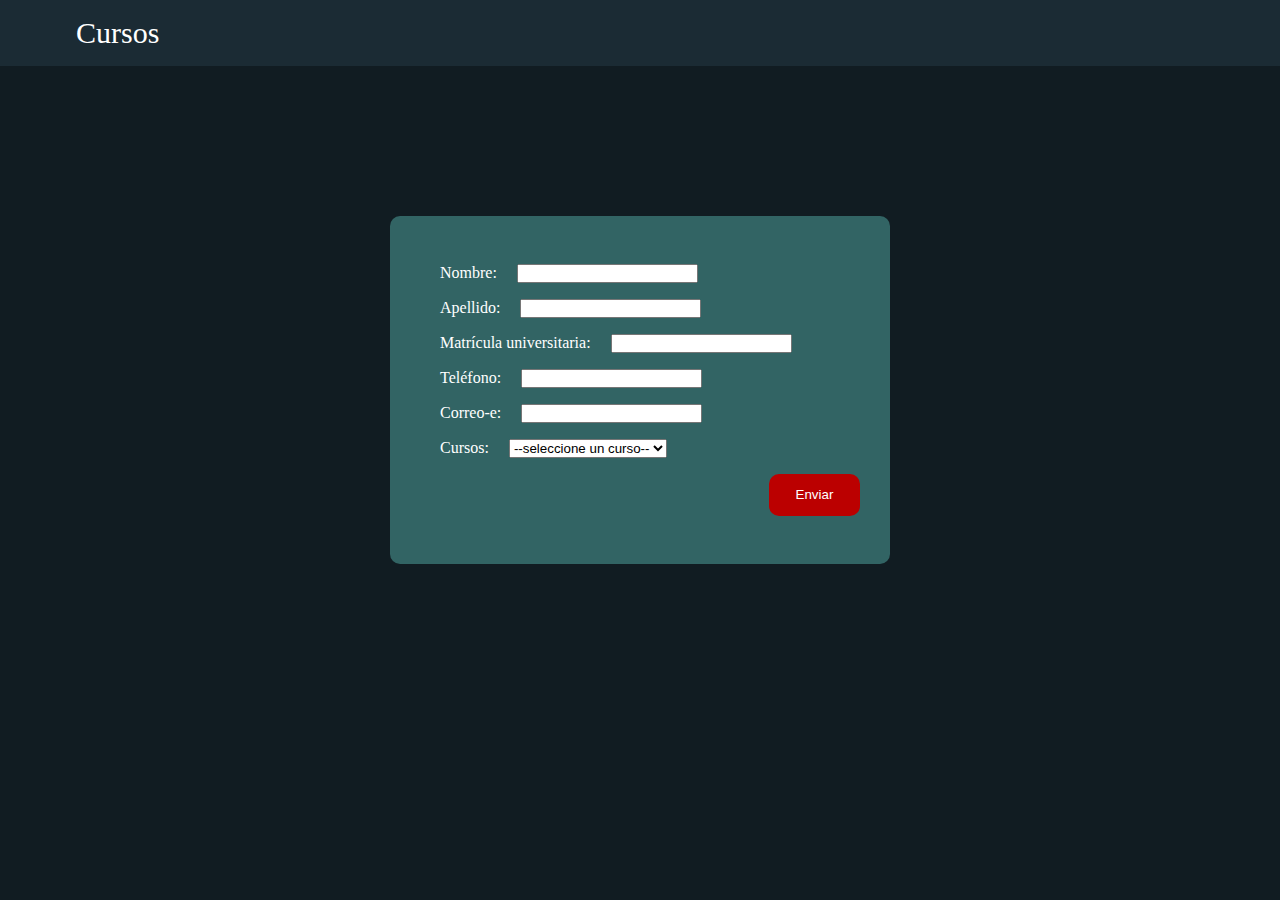
<file: index.html>
<!DOCTYPE html>
<html>
    <head>
        <title>Cursos</title>
        <link rel="stylesheet" href="./css/principal.css">
        <meta charset="utf-8">
        <script src="./javascript/principal.js"></script>
    </head>
    <body>
        <main id="principal" class="view">
            <header id="encabezado_principal" class="encabezado">
                <label id="titulo">Cursos</label>
            </header>
            <section id="seccion_principal" class="seccion">
                <div id="formulario_principal" class="formulario">
                    <ul>
                        <li>
                            <label>Nombre: </label><input id="nombre">
                        </li>
                        <li>
                            <label>Apellido: </label><input id="apellido">
                        </li>
                        <li>
                            <label>Matrícula universitaria: </label><input id="matricula">
                        </li>
                        <li>
                            <label>Teléfono: </label><input id="telefono">
                        </li>
                        <li>
                            <label>Correo-e: </label><input id="correo">
                        </li>
                        <li>
                            <label>Cursos: </label>
                            <select id="curso">
                                <option value="">--seleccione un curso--</option>
                                <option value="Java Programming">Java Programming</option>
                                <option value="Mysql">Mysql</option>
                                <option value="JavaScript">JavaScript</option>
                            </select>
                        </li>
                        <li>
                            <button id="enviar">Enviar</button>
                        </li>
                    </ul>
                </div>
            </section>
        </main>
    </body>
</html>
</file>
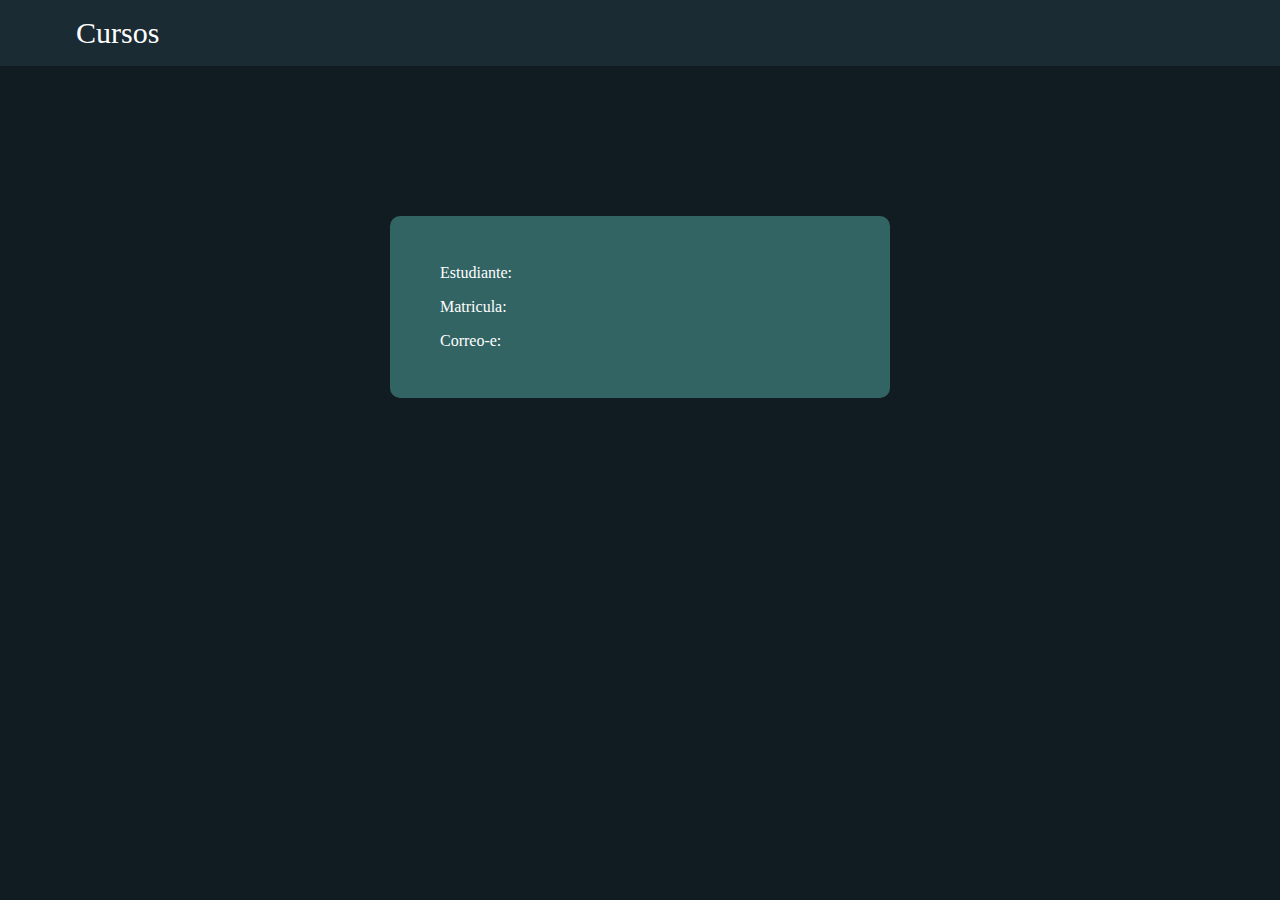
<file: estado_inscripcion.html>
<!DOCTYPE html>
<html>
    <head>
        <title>Cursos</title>
        <link rel="stylesheet" href="./css/estado_inscripcion.css">
        <meta charset="utf-8">
        <script src="./javascript/estado_inscripcion.js"></script>
    </head>
    <body>
        <main id="principal" class="view">
            <header id="encabezado_principal" class="encabezado">
                <label id="titulo">Cursos</label>
            </header>
            <section id="seccion_principal" class="seccion">
                <div id="formulario_principal" class="formulario">
                    <ul>
                        <li>
                            <label>Estudiante: </label><label id="estudiante"></label>
                        </li>
                        <li>
                            <label>Matricula: </label><label id="matricula_est_insc"></label>
                        </li>
                        <li>
                            <label>Correo-e: </label><label id="correo_est_insc"></label>
                        </li>
                    </ul>
                </div>
                <div id="estado_inscripcion">
                   
                </div>
            </section>
        </main>
    </body>
</html>
</file>
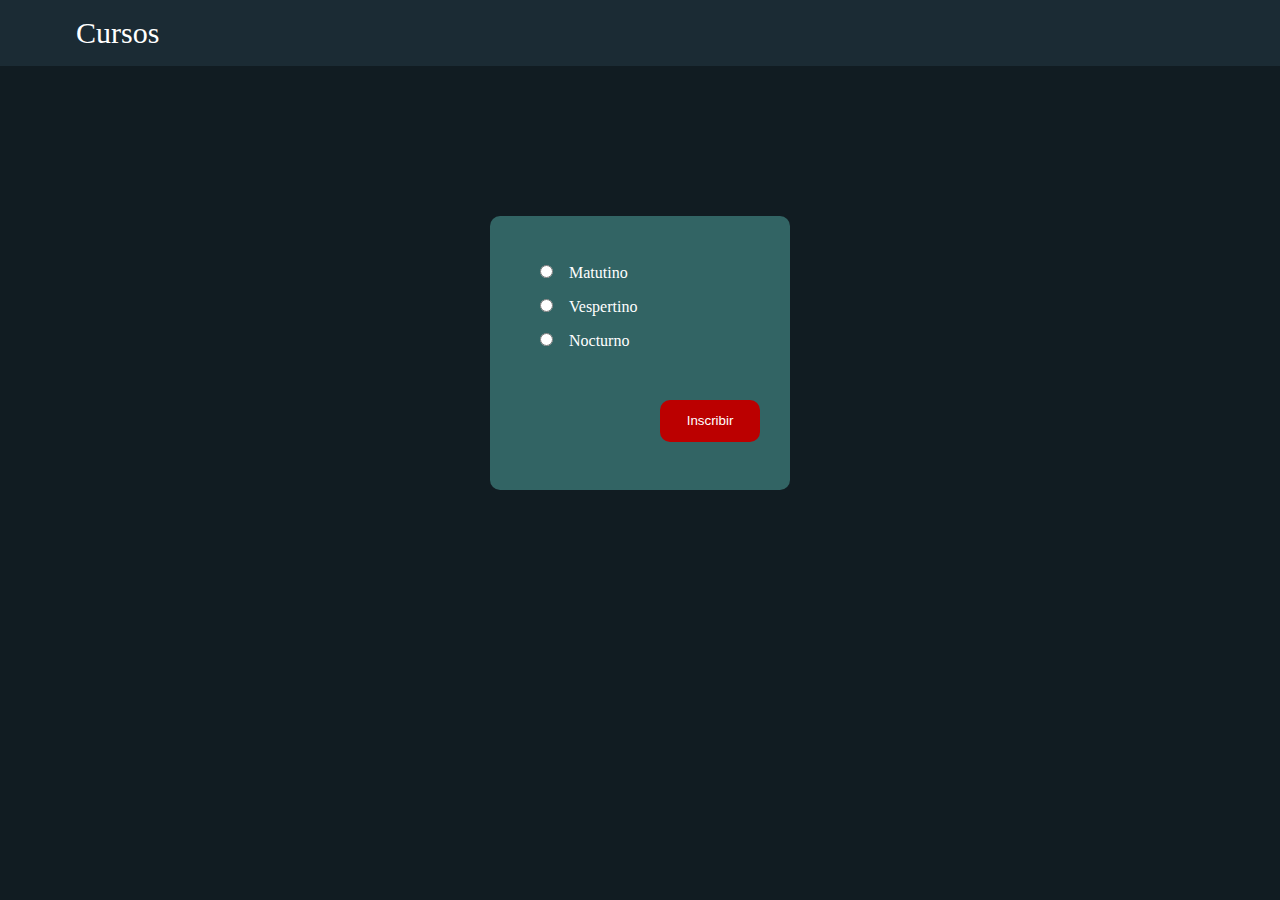
<file: tanda.html>
<!DOCTYPE html>
<html>
    <head>
        <title>Cursos</title>
        <link rel="stylesheet" href="./css/tanda.css">
        <meta charset="utf-8">
        <script src="./javascript/tanda.js"></script>
    </head>
    <body>
        <main id="principal" class="view">
            <header id="encabezado_principal" class="encabezado">
                <label id="titulo">Cursos</label>
            </header>
            <section id="seccion_principal" class="seccion">
                <div id="formulario_principal" class="formulario">
                    <ul>
                        <li>
                            <input type="radio" name="opcion" value="matutino" class="opcion" spellcheck="false"><label class="labelOpcion">Matutino</label>
                        </li>
                        <li>
                            <input type="radio" name="opcion" value="vespertino" class="opcion" spellcheck="false"><label class="labelOpcion">Vespertino</label>
                        </li>
                        <li>
                            <input type="radio" name="opcion" value="nocturno" class="opcion" spellcheck="false"><label class="labelOpcion">Nocturno</label>
                        </li>
                        <li>
                            <button id="inscribir">Inscribir</button>
                        </li>
                    </ul>
                </div>
            </section>
        </main>
    </body>
</html>
</file>
<file: css/principal.css>
* {
    margin: 0;
    padding: 0;
}
html,body {
    height: 100vh;
}
.view {
    background-color: rgb(17,28,34);
    color:rgb(255,255,255);
    height: 100%;
    min-height: 600px;
}
.encabezado {
    background-color: rgb(27,43,52);
    color:rgb(255,255,255);
    padding: 1em;
}
#titulo {
    margin-left: 1em;
    padding: 1em;
    font-size: 30px;
}
.formulario {
    background-color: rgb(50,100,100);
    width: 500px;
    border-radius: 10px;
    margin: 150px auto;
    padding: 2em 0;
}
.formulario ul {
    margin-left: 50px;
    margin-right: 30px;
}
.formulario ul li {
    margin: 1em 0;
    list-style: none;
}
.formulario ul li label {
    margin-right: 1em;
}
#enviar {
    background-color: rgb(187, 0, 0);
    padding: 1em 2em;
    border-radius: 10px;
    border: solid 0px;
    color: rgb(255,255,255);
    display: flex;
    margin-left: auto;
}
</file>
<file: css/estado_inscripcion.css>
* {
    margin: 0;
    padding: 0;
}
html,body {
    height: 100vh;
}
.view {
    background-color: rgb(17,28,34);
    color:rgb(255,255,255);
    height: 100%;
    min-height: 600px;
}
#seccion_principal {

    background-color:rgb(17,28,34);
}
.encabezado {
    background-color: rgb(27,43,52);
    color:rgb(255,255,255);
    padding: 1em;
}
#titulo {
    margin-left: 1em;
    padding: 1em;
    font-size: 30px;
}
.formulario {
    background-color: rgb(50,100,100);
    width: 500px;
    border-radius: 10px;
    margin: 150px auto;
    padding: 2em 0;
}
.formulario ul {
    margin-left: 50px;
    margin-right: 30px;
}
.formulario ul li {
    margin: 1em 0;
    list-style: none;
}
.formulario ul li label {
    margin-right: 1em;
}
#estado_inscripcion {
    width: 100%;
}
#tabla {
    margin: 150px auto;
}
#campos td {
    background-color: rgb(187, 0, 0);
    color: rgb(255,255,255);
    padding: 1em 2em;
}
#registros td {
    background-color: rgb(255,255,255);
    color: rgb(17,28,34);
    padding: 1em 2em;
}
</file>
<file: css/tanda.css>
* {
    margin: 0;
    padding: 0;
}
html,body {
    height: 100vh;
}
.view {
    background-color: rgb(17,28,34);
    color:rgb(255,255,255);
    height: 100%;
    min-height: 600px;
}
#seccion_principal {

    background-color:rgb(17,28,34);
}
.encabezado {
    background-color: rgb(27,43,52);
    color:rgb(255,255,255);
    padding: 1em;
}
#titulo {
    margin-left: 1em;
    padding: 1em;
    font-size: 30px;
}
.formulario {
    background-color: rgb(50,100,100);
    width: 300px;
    border-radius: 10px;
    margin: 150px auto;
    padding: 2em 0;
}
.formulario ul {
    margin-left: 50px;
    margin-right: 30px;
}
.formulario ul li {
    margin: 1em 0;
    list-style: none;
}
.formulario ul li label {
    margin-right: 1em;
}
.labelOpcion {
    margin-left: 1em;
}
#inscribir {
    background-color: rgb(187, 0, 0);
    padding: 1em 2em;
    border-radius: 10px;
    border: solid 0px;
    color: rgb(255,255,255);
    display: flex;
    margin-left: auto;
    margin-top: 50px;
}
</file>
